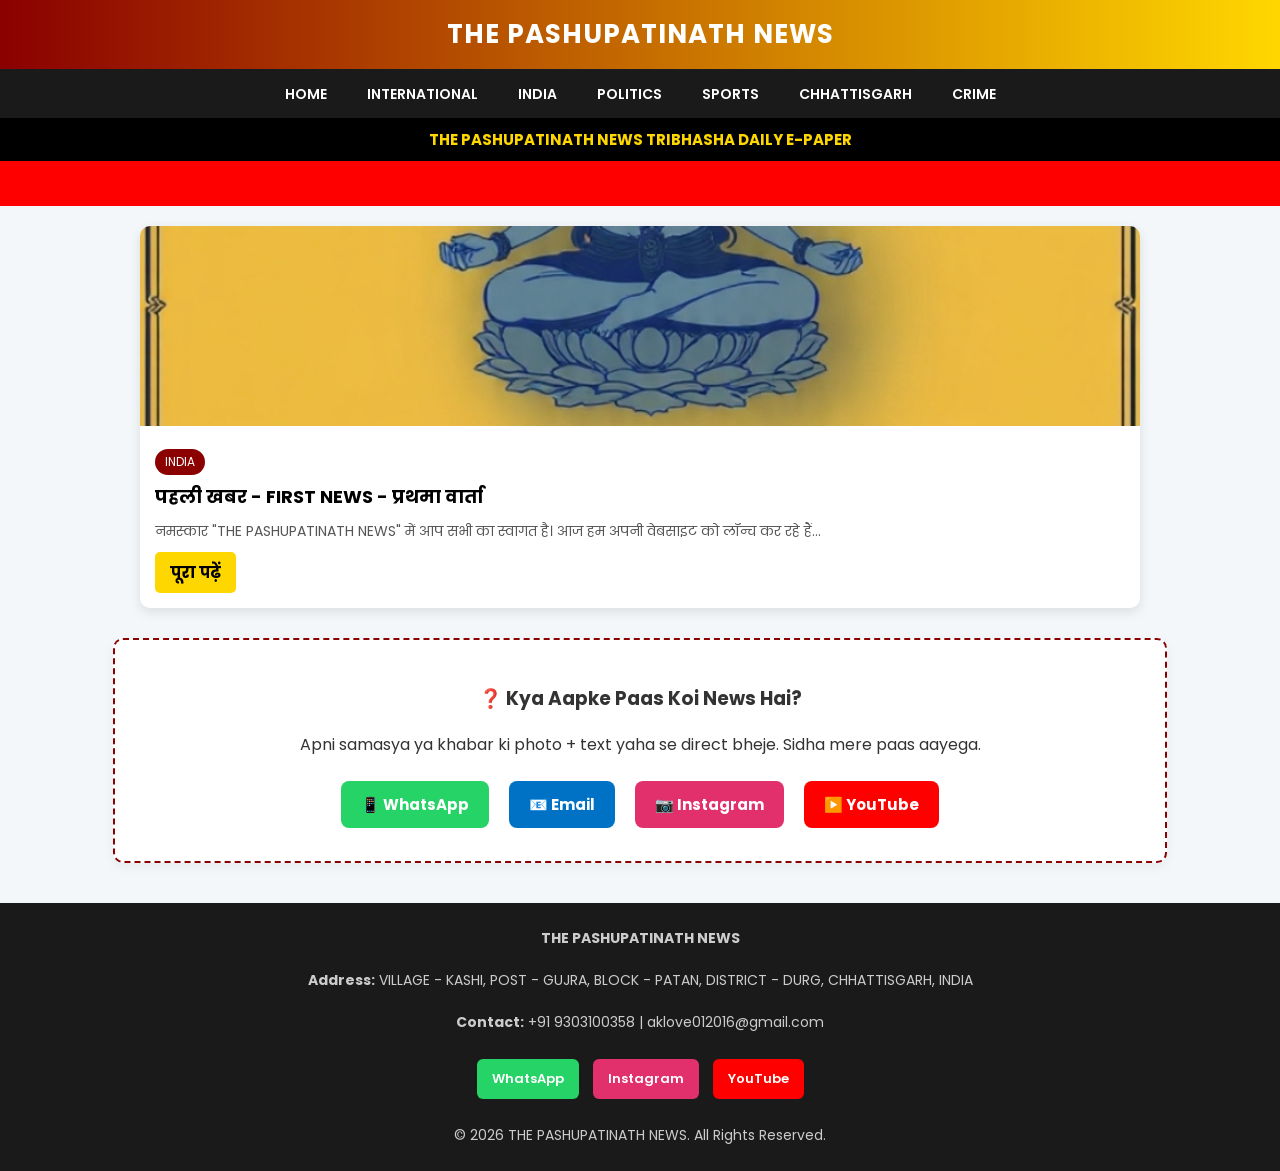
<file: index.html>
<!DOCTYPE html>
<html lang="hi">
<head>
<meta charset="UTF-8">
<meta name="viewport" content="width=device-width, initial-scale=1.0">
<title>THE PASHUPATINATH NEWS - TRIBHASHA NEWS</title>

<meta property="og:title" content="THE PASHUPATINATH NEWS - TRIBHASHA NEWS">
<meta property="og:description" content="Hindi, English, Sanskrit me Breaking News">
<meta property="og:image" content="https://pashupatinath-news.github.io/thepashupatinathnews/news1.jpg">
<meta property="og:url" content="https://pashupatinath-news.github.io/thepashupatinathnews/">

<style>
    @import url('https://fonts.googleapis.com/css2?family=Poppins:wght@400;600;700&display=swap');
    body { font-family: 'Poppins', Arial, sans-serif; margin:0; padding:0; background:#f4f7f9; color:#333; }
    
    header { background:linear-gradient(90deg, #8B0000, #FFD700); padding:15px; text-align:center; color:#fff; font-weight:700; font-size:26px; letter-spacing:1px; }
    
    nav { background:#1a1a1a; padding:12px; text-align:center; position:sticky; top:0; z-index:999; }
    nav a { color:#fff; margin:0 10px; text-decoration:none; font-size:14px; font-weight:600; padding:5px 8px; border-radius:4px; transition:0.3s; }
    nav a:hover { background:#FFD700; color:#000; }

    .epaper { background:#000; color:#FFD700; text-align:center; padding:10px; font-weight:700; font-size:15px; }

    .breaking { background:red; color:#fff; padding:10px 0; font-weight:700; overflow:hidden; white-space:nowrap; }
    .ticker { display:inline-block; padding-left:100%; animation: slide 30s linear infinite; }
    @keyframes slide { 0% { transform: translateX(0); } 100% { transform: translateX(-100%); } }

    .container { max-width:1000px; margin:20px auto; padding:0 15px; }
    
    .news-grid { display:grid; grid-template-columns: repeat(auto-fit, minmax(300px, 1fr)); gap:20px; }
    .news-card { background:#fff; border-radius:10px; box-shadow:0 4px 12px rgba(0,0,0,0.1); overflow:hidden; transition:0.3s; }
    .news-card:hover { transform:translateY(-5px); box-shadow:0 8px 20px rgba(0,0,0,0.15); }
    .news-card img { width:100%; height:200px; object-fit:cover; }
    .card-content { padding:15px; }
    .category-tag { background:#8B0000; color:#fff; padding:4px 10px; font-size:12px; border-radius:20px; display:inline-block; margin-bottom:8px; text-decoration:none; }
    .news-title { font-size:18px; font-weight:700; color:#000; margin-bottom:10px; }
    .news-title a { text-decoration:none; color:#000; }
    .news-excerpt { font-size:14px; line-height:1.6; color:#555; }
    .read-btn { display:inline-block; margin-top:10px; background:#FFD700; color:#000; padding:8px 15px; border-radius:5px; text-decoration:none; font-weight:700; }

    .contact-box { background:#fff; max-width:1000px; margin:30px auto; padding:25px; border:2px dashed #8B0000; border-radius:10px; text-align:center; box-shadow:0 4px 12px rgba(0,0,0,0.05); }
    .contact-btns a { display:inline-block; margin:8px; padding:12px 20px; border-radius:8px; color:#fff; text-decoration:none; font-weight:700; font-size:15px; transition:0.3s; }
    .contact-btns a:hover { opacity:0.8; }
    .whatsapp { background:#25D366; } .email { background:#0072C6; } .insta { background:#E1306C; } .youtube { background:#FF0000; }

    footer { background:#1a1a1a; color:#ccc; text-align:center; padding:25px; margin-top:40px; font-size:14px; }
    .social-footer a { display:inline-block; margin:5px; padding:10px 15px; border-radius:6px; color:#fff; text-decoration:none; font-size:13px; font-weight:600; }
</style>
</head>
<body>

<header>THE PASHUPATINATH NEWS</header>

<nav>
  <a href="index.html">HOME</a> 
  <a href="category.html?cat=INTERNATIONAL">INTERNATIONAL</a> 
  <a href="category.html?cat=INDIA">INDIA</a> 
  <a href="category.html?cat=POLITICS">POLITICS</a> 
  <a href="category.html?cat=SPORTS">SPORTS</a> 
  <a href="category.html?cat=CHHATTISGARH">CHHATTISGARH</a>
  <a href="category.html?cat=CRIME">CRIME</a>
</nav>

<div class="epaper">THE PASHUPATINATH NEWS TRIBHASHA DAILY E-PAPER</div>

<div class="breaking">
  <div class="ticker">
    <a href="news1.html">
      🔥 Hindi: वेबसाइट लॉन्च - द पशुपतिनाथ न्यूज राष्ट्र एवं सच के प्रति समर्पित | 
      English: Website Launched - THE PASHUPATINATH NEWS Committed to Nation and Truth | 
      Sanskrit: जालस्थलस्य उद्घाटनम् - द पशुपतिनाथ न्यूज राष्ट्राय सत्याय च समर्पिता
    </a>
  </div>
</div>

<div class="container">
  <div class="news-grid">
    
    <!-- YE EK CARD HAI. AAGE CMS SE AUTO BANENGE -->
    <div class="news-card">
      <img src="news1.jpg" alt="पहली खबर">
      <div class="card-content">
        <a href="category.html?cat=INDIA" class="category-tag">INDIA</a>
        <div class="news-title"><a href="news1.html">पहली खबर - FIRST NEWS - प्रथमा वार्ता</a></div>
        <div class="news-excerpt">नमस्कार "THE PASHUPATINATH NEWS" में आप सभी का स्वागत है। आज हम अपनी वेबसाइट को लॉन्च कर रहे हैं...</div>
        <a href="news1.html" class="read-btn">पूरा पढ़ें</a>
      </div>
    </div>

  </div>
</div>

<div class="contact-box">
  <h3>❓ Kya Aapke Paas Koi News Hai?</h3>
  <p>Apni samasya ya khabar ki photo + text yaha se direct bheje. Sidha mere paas aayega.</p>
  <div class="contact-btns">
    <a href="https://wa.me/919303100358" class="whatsapp">📱 WhatsApp</a>
    <a href="mailto:aklove012016@gmail.com" class="email">📧 Email</a>
    <a href="https://www.instagram.com/aayush_vaishnav_1?igsh=Mm8yZXpuZ2l0c2pl" class="insta">📷 Instagram</a>
    <a href="https://youtube.com/@newsman-view?si=_xOkvRZUi5VKEhFP" class="youtube">▶️ YouTube</a>
  </div>
</div>

<footer>
  <b>THE PASHUPATINATH NEWS</b><br><br>
  <b>Address:</b> VILLAGE - KASHI, POST - GUJRA, BLOCK - PATAN, DISTRICT - DURG, CHHATTISGARH, INDIA<br><br>
  <b>Contact:</b> +91 9303100358 | aklove012016@gmail.com<br><br>
  <div class="social-footer">
    <a href="https://wa.me/919303100358" class="whatsapp">WhatsApp</a>
    <a href="https://www.instagram.com/aayush_vaishnav_1?igsh=Mm8yZXpuZ2l0c2pl" class="insta">Instagram</a>
    <a href="https://youtube.com/@newsman-view?si=_xOkvRZUi5VKEhFP" class="youtube">YouTube</a>
  </div>
  <br>© 2026 THE PASHUPATINATH NEWS. All Rights Reserved.
</footer>

</body>
</html>
</file>
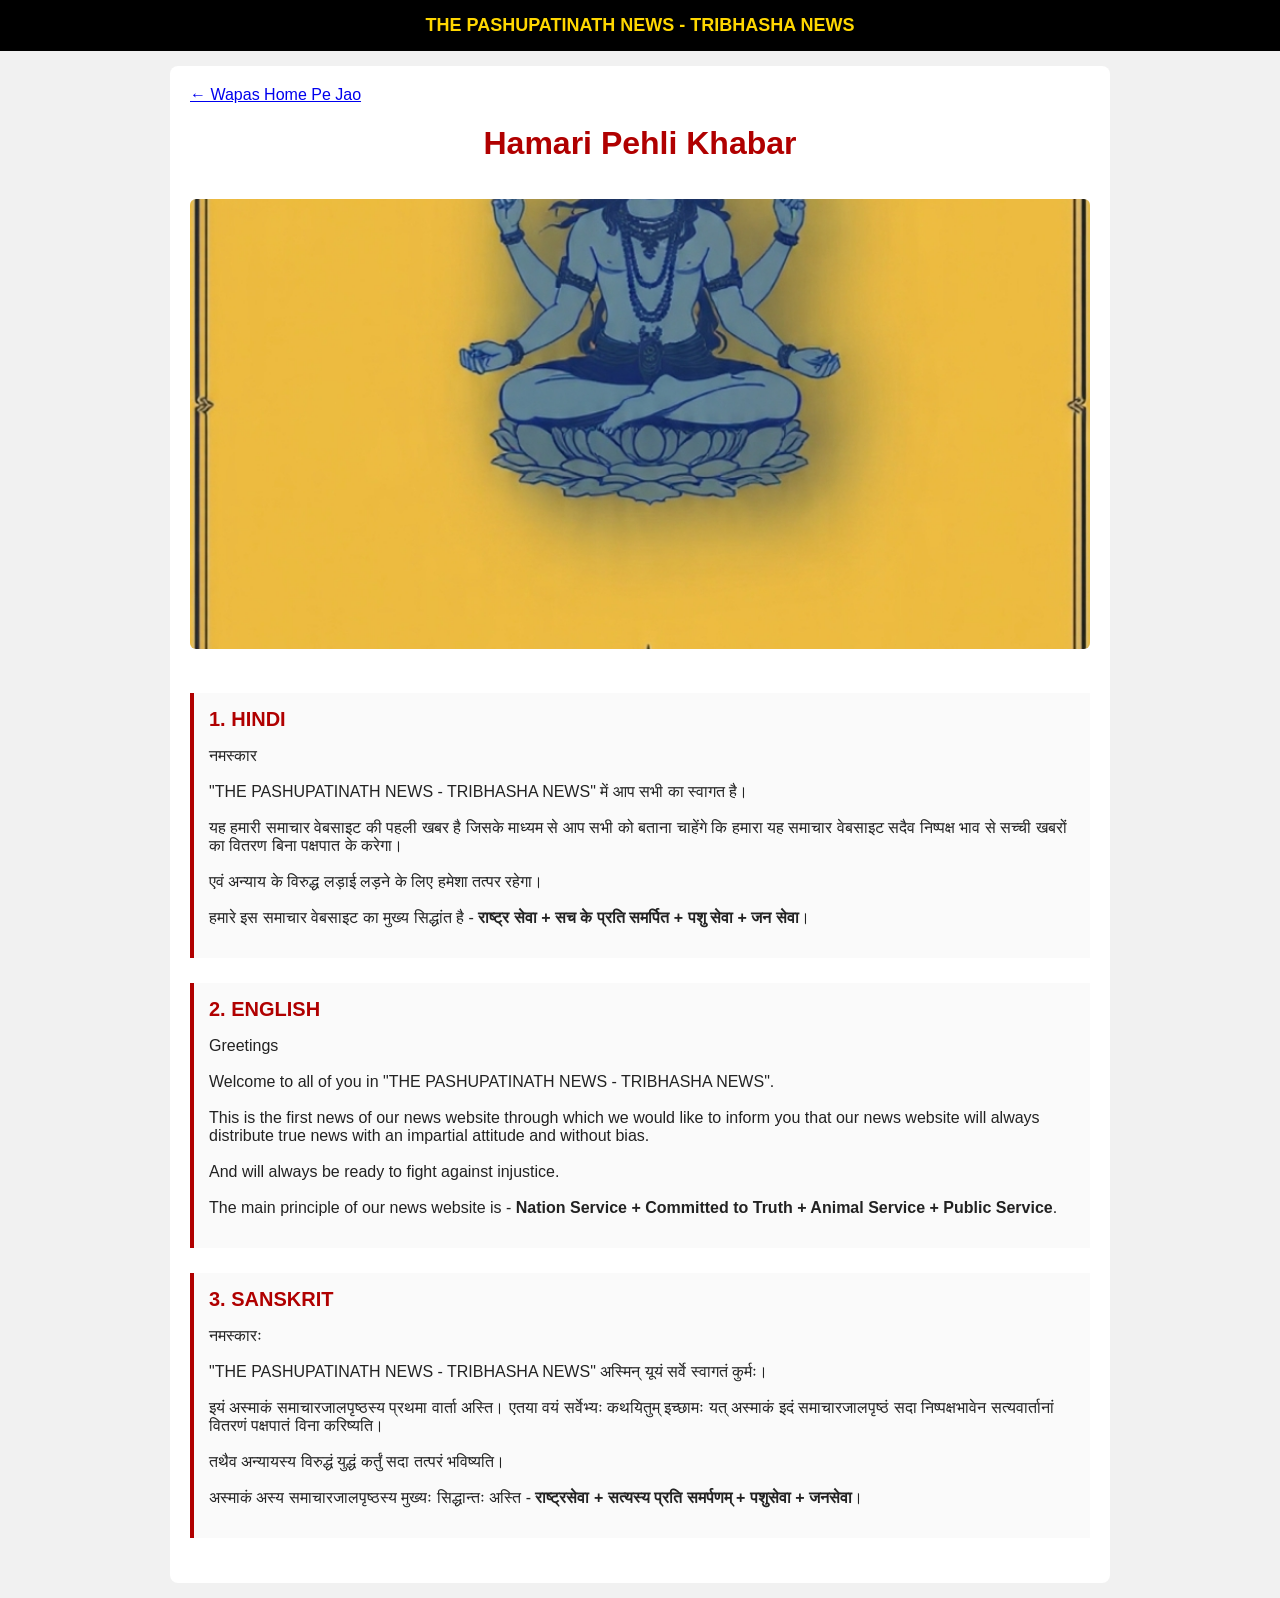
<file: news1.html>
<!DOCTYPE html>
<html lang="hi">
<head>
<meta charset="UTF-8">
<meta name="viewport" content="width=device-width, initial-scale=1.0">
<title>THE PASHUPATINATH NEWS - Tribhasha News</title>
<style>
body{margin:0; font-family:Arial, sans-serif; background:#f1f1f1; color:#222;}
.header{background:#000; color:#FFD700; text-align:center; padding:15px; font-size:18px; font-weight:bold;}
.container{max-width:900px; margin:15px auto; background:#fff; padding:20px; border-radius:8px;}
.news-img{width:100%; max-height:450px; object-fit:cover; border-radius:6px; margin:15px 0;}
.lang-block{margin:25px 0; padding:15px; border-left:4px solid #B00000; background:#fafafa;}
.lang-title{color:#B00000; font-size:20px; font-weight:bold; margin-bottom:10px;}
</style>
</head>
<body>
<div class="header">THE PASHUPATINATH NEWS - TRIBHASHA NEWS</div>
<div class="container">
  <a href="index.html" class="btn-back">← Wapas Home Pe Jao</a>
  <h1 style="color:#B00000; text-align:center;">Hamari Pehli Khabar</h1>
  <img src="news1.jpg" class="news-img" alt="Pashupatinath News Launch">

  <div class="lang-block">
    <div class="lang-title">1. HINDI</div>
    <p>नमस्कार <br><br>"THE PASHUPATINATH NEWS - TRIBHASHA NEWS" में आप सभी का स्वागत है। <br><br>यह हमारी समाचार वेबसाइट की पहली खबर है जिसके माध्यम से आप सभी को बताना चाहेंगे कि हमारा यह समाचार वेबसाइट सदैव निष्पक्ष भाव से सच्ची खबरों का वितरण बिना पक्षपात के करेगा। <br><br>एवं अन्याय के विरुद्ध लड़ाई लड़ने के लिए हमेशा तत्पर रहेगा। <br><br>हमारे इस समाचार वेबसाइट का मुख्य सिद्धांत है - <b>राष्ट्र सेवा + सच के प्रति समर्पित + पशु सेवा + जन सेवा</b>।</p>
  </div>

  <div class="lang-block">
    <div class="lang-title">2. ENGLISH</div>
    <p>Greetings <br><br>Welcome to all of you in "THE PASHUPATINATH NEWS - TRIBHASHA NEWS". <br><br>This is the first news of our news website through which we would like to inform you that our news website will always distribute true news with an impartial attitude and without bias. <br><br>And will always be ready to fight against injustice. <br><br>The main principle of our news website is - <b>Nation Service + Committed to Truth + Animal Service + Public Service</b>.</p>
  </div>

  <div class="lang-block">
    <div class="lang-title">3. SANSKRIT</div>
    <p>नमस्कारः <br><br>"THE PASHUPATINATH NEWS - TRIBHASHA NEWS" अस्मिन् यूयं सर्वे स्वागतं कुर्मः। <br><br>इयं अस्माकं समाचारजालपृष्ठस्य प्रथमा वार्ता अस्ति। एतया वयं सर्वेभ्यः कथयितुम् इच्छामः यत् अस्माकं इदं समाचारजालपृष्ठं सदा निष्पक्षभावेन सत्यवार्तानां वितरणं पक्षपातं विना करिष्यति। <br><br>तथैव अन्यायस्य विरुद्धं युद्धं कर्तुं सदा तत्परं भविष्यति। <br><br>अस्माकं अस्य समाचारजालपृष्ठस्य मुख्यः सिद्धान्तः अस्ति - <b>राष्ट्रसेवा + सत्यस्य प्रति समर्पणम् + पशुसेवा + जनसेवा</b>।</p>
  </div>
</div>
</body>
</html>
</file>
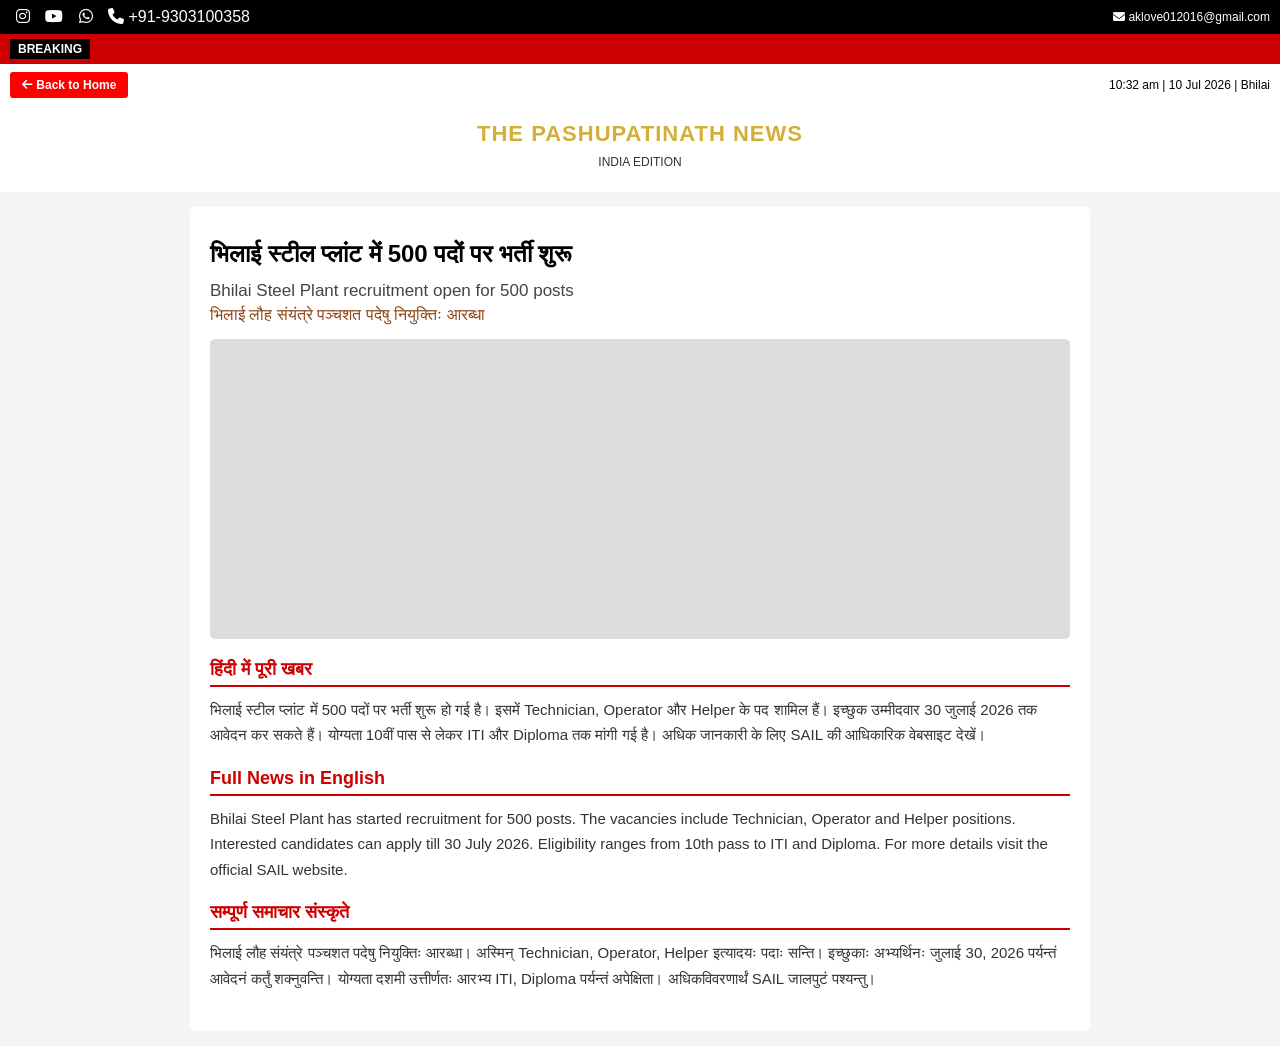
<file: news2.html>
<!DOCTYPE html>
<html lang="hi">
<head>
<meta charset="UTF-8">
<meta name="viewport" content="width=device-width, initial-scale=1.0">
<title>भिलाई स्टील प्लांट भर्ती - THE PASHUPATINATH NEWS</title>
<link rel="stylesheet" href="https://cdnjs.cloudflare.com/ajax/libs/font-awesome/6.5.0/css/all.min.css">
<style>
*{margin:0;padding:0;box-sizing:border-box;font-family:Arial,sans-serif}
body{background:#f5f5f5}
.topbar{background:#000;color:#fff;padding:8px 10px;display:flex;justify-content:space-between;align-items:center;font-size:12px;flex-wrap:wrap}
.social a{color:#fff;margin:0 6px;font-size:16px;text-decoration:none}
.breaking{background:#cc0000;color:#fff;padding:5px 10px;display:flex;align-items:center;gap:10px}
.breaking-label{background:#000;padding:3px 8px;font-weight:bold;font-size:12px}
.ticker{overflow:hidden;white-space:nowrap;flex:1;font-size:12px}
.ticker span{display:inline-block;padding-left:100%;animation:slide 20s linear infinite}
@keyframes slide{0%{transform:translateX(0)}100%{transform:translateX(-100%)}}
.top-row{display:flex;justify-content:space-between;padding:8px 10px;font-size:12px;background:#fff;align-items:center}
.btn-back{background:red;color:#fff;border:none;padding:6px 12px;border-radius:3px;font-weight:bold;text-decoration:none}
.header{text-align:center;padding:15px 10px;background:#fff}
.header h1{color:#d4af37;margin:0;font-size:22px;font-weight:bold;letter-spacing:1px}
.container{max-width:900px;margin:15px auto;background:#fff;padding:20px;border-radius:5px}
.headline-hi{font-size:24px;font-weight:bold;color:#000;margin:10px 0;line-height:1.4}
.headline-en{font-size:17px;color:#444;margin:5px 0}
.headline-sk{font-size:16px;color:#8B4513;margin:5px 0}
.news-img{width:100%;height:300px;background:#ddd url('https://via.placeholder.com/800x300') center/cover;border-radius:5px;margin:15px 0}
.section{margin:20px 0}
.section-title{font-size:18px;font-weight:bold;color:#cc0000;border-bottom:2px solid #cc0000;padding-bottom:5px;margin-bottom:10px}
p{font-size:15px;line-height:1.7;color:#333}
</style>
</head>
<body>

<div class="topbar">
  <div class="social">
    <a href="https://www.instagram.com/aayush_vaishnav_1" target="_blank"><i class="fab fa-instagram"></i></a>
    <a href="https://youtube.com/@newsman-view" target="_blank"><i class="fab fa-youtube"></i></a>
    <a href="https://wa.me/919303100358" target="_blank"><i class="fab fa-whatsapp"></i></a>
    <a href="tel:+919303100358"><i class="fas fa-phone"></i> +91-9303100358</a>
  </div>
  <div><i class="fas fa-envelope"></i> aklove012016@gmail.com</div>
</div>

<div class="breaking">
  <div class="breaking-label">BREAKING</div>
  <div class="ticker">
    <span>भिलाई स्टील प्लांट भर्ती शुरू | Bhilai Steel Plant Recruitment | भिलाई लौह संयंत्रे नियुक्तिः ||</span>
  </div>
</div>

<div class="top-row">
  <a href="index.html" class="btn-back"><i class="fas fa-arrow-left"></i> Back to Home</a>
  <span>10:32 am | 10 Jul 2026 | Bhilai</span>
</div>

<div class="header">
  <h1>THE PASHUPATINATH NEWS</h1>
  <p style="font-size:12px;margin:5px 0">INDIA EDITION</p>
</div>

<div class="container">
  <div class="headline-hi">भिलाई स्टील प्लांट में 500 पदों पर भर्ती शुरू</div>
  <div class="headline-en">Bhilai Steel Plant recruitment open for 500 posts</div>
  <div class="headline-sk">भिलाई लौह संयंत्रे पञ्चशत पदेषु नियुक्तिः आरब्धा</div>

  <div class="news-img"></div>

  <div class="section">
    <div class="section-title">हिंदी में पूरी खबर</div>
    <p>भिलाई स्टील प्लांट में 500 पदों पर भर्ती शुरू हो गई है। इसमें Technician, Operator और Helper के पद शामिल हैं। इच्छुक उम्मीदवार 30 जुलाई 2026 तक आवेदन कर सकते हैं। योग्यता 10वीं पास से लेकर ITI और Diploma तक मांगी गई है। अधिक जानकारी के लिए SAIL की आधिकारिक वेबसाइट देखें।</p>
  </div>

  <div class="section">
    <div class="section-title">Full News in English</div>
    <p>Bhilai Steel Plant has started recruitment for 500 posts. The vacancies include Technician, Operator and Helper positions. Interested candidates can apply till 30 July 2026. Eligibility ranges from 10th pass to ITI and Diploma. For more details visit the official SAIL website.</p>
  </div>

  <div class="section">
    <div class="section-title">सम्पूर्ण समाचार संस्कृते</div>
    <p>भिलाई लौह संयंत्रे पञ्चशत पदेषु नियुक्तिः आरब्धा। अस्मिन् Technician, Operator, Helper इत्यादयः पदाः सन्ति। इच्छुकाः अभ्यर्थिनः जुलाई 30, 2026 पर्यन्तं आवेदनं कर्तुं शक्नुवन्ति। योग्यता दशमी उत्तीर्णतः आरभ्य ITI, Diploma पर्यन्तं अपेक्षिता। अधिकविवरणार्थं SAIL जालपुटं पश्यन्तु।</p>
  </div>
</div>

</body>
</html>
</file>
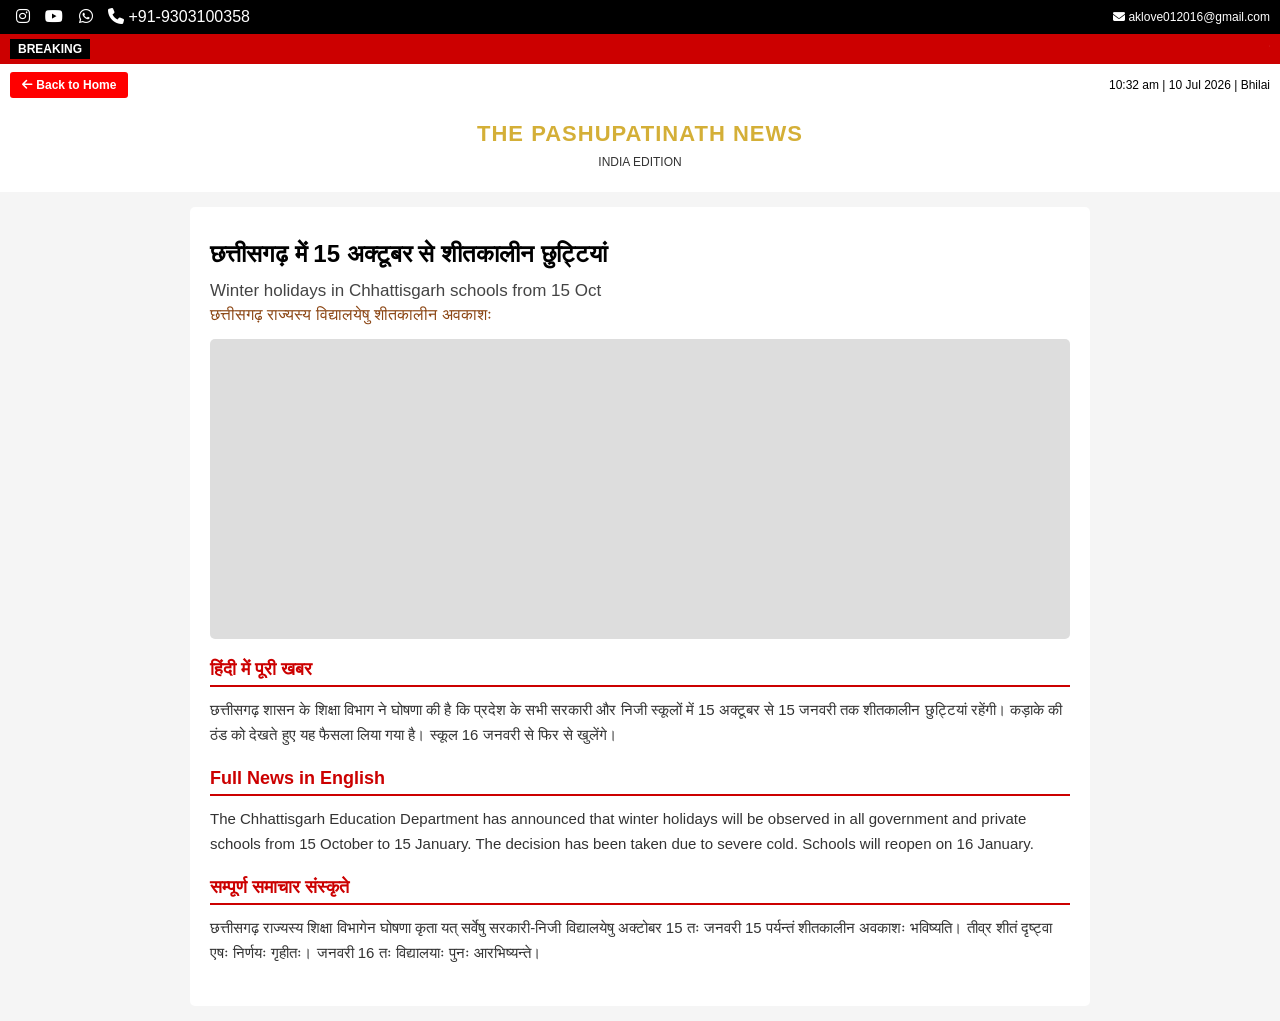
<file: news3.html>
<!DOCTYPE html>
<html lang="hi">
<head>
<meta charset="UTF-8">
<meta name="viewport" content="width=device-width, initial-scale=1.0">
<title>छत्तीसगढ़ शीतकालीन छुट्टियां - THE PASHUPATINATH NEWS</title>
<link rel="stylesheet" href="https://cdnjs.cloudflare.com/ajax/libs/font-awesome/6.5.0/css/all.min.css">
<style>
*{margin:0;padding:0;box-sizing:border-box;font-family:Arial,sans-serif}
body{background:#f5f5f5}
.topbar{background:#000;color:#fff;padding:8px 10px;display:flex;justify-content:space-between;align-items:center;font-size:12px;flex-wrap:wrap}
.social a{color:#fff;margin:0 6px;font-size:16px;text-decoration:none}
.breaking{background:#cc0000;color:#fff;padding:5px 10px;display:flex;align-items:center;gap:10px}
.breaking-label{background:#000;padding:3px 8px;font-weight:bold;font-size:12px}
.ticker{overflow:hidden;white-space:nowrap;flex:1;font-size:12px}
.ticker span{display:inline-block;padding-left:100%;animation:slide 20s linear infinite}
@keyframes slide{0%{transform:translateX(0)}100%{transform:translateX(-100%)}}
.top-row{display:flex;justify-content:space-between;padding:8px 10px;font-size:12px;background:#fff;align-items:center}
.btn-back{background:red;color:#fff;border:none;padding:6px 12px;border-radius:3px;font-weight:bold;text-decoration:none}
.header{text-align:center;padding:15px 10px;background:#fff}
.header h1{color:#d4af37;margin:0;font-size:22px;font-weight:bold;letter-spacing:1px}
.container{max-width:900px;margin:15px auto;background:#fff;padding:20px;border-radius:5px}
.headline-hi{font-size:24px;font-weight:bold;color:#000;margin:10px 0;line-height:1.4}
.headline-en{font-size:17px;color:#444;margin:5px 0}
.headline-sk{font-size:16px;color:#8B4513;margin:5px 0}
.news-img{width:100%;height:300px;background:#ddd url('https://via.placeholder.com/800x300') center/cover;border-radius:5px;margin:15px 0}
.section{margin:20px 0}
.section-title{font-size:18px;font-weight:bold;color:#cc0000;border-bottom:2px solid #cc0000;padding-bottom:5px;margin-bottom:10px}
p{font-size:15px;line-height:1.7;color:#333}
</style>
</head>
<body>

<div class="topbar">
  <div class="social">
    <a href="https://www.instagram.com/aayush_vaishnav_1" target="_blank"><i class="fab fa-instagram"></i></a>
    <a href="https://youtube.com/@newsman-view" target="_blank"><i class="fab fa-youtube"></i></a>
    <a href="https://wa.me/919303100358" target="_blank"><i class="fab fa-whatsapp"></i></a>
    <a href="tel:+919303100358"><i class="fas fa-phone"></i> +91-9303100358</a>
  </div>
  <div><i class="fas fa-envelope"></i> aklove012016@gmail.com</div>
</div>

<div class="breaking">
  <div class="breaking-label">BREAKING</div>
  <div class="ticker">
    <span>छत्तीसगढ़ में शीतकालीन छुट्टियां | Winter Holidays in Chhattisgarh | छत्तीसगढ़े शीतकालीन अवकाशः ||</span>
  </div>
</div>

<div class="top-row">
  <a href="index.html" class="btn-back"><i class="fas fa-arrow-left"></i> Back to Home</a>
  <span>10:32 am | 10 Jul 2026 | Bhilai</span>
</div>

<div class="header">
  <h1>THE PASHUPATINATH NEWS</h1>
  <p style="font-size:12px;margin:5px 0">INDIA EDITION</p>
</div>

<div class="container">
  <div class="headline-hi">छत्तीसगढ़ में 15 अक्टूबर से शीतकालीन छुट्टियां</div>
  <div class="headline-en">Winter holidays in Chhattisgarh schools from 15 Oct</div>
  <div class="headline-sk">छत्तीसगढ़ राज्यस्य विद्यालयेषु शीतकालीन अवकाशः</div>

  <div class="news-img"></div>

  <div class="section">
    <div class="section-title">हिंदी में पूरी खबर</div>
    <p>छत्तीसगढ़ शासन के शिक्षा विभाग ने घोषणा की है कि प्रदेश के सभी सरकारी और निजी स्कूलों में 15 अक्टूबर से 15 जनवरी तक शीतकालीन छुट्टियां रहेंगी। कड़ाके की ठंड को देखते हुए यह फैसला लिया गया है। स्कूल 16 जनवरी से फिर से खुलेंगे।</p>
  </div>

  <div class="section">
    <div class="section-title">Full News in English</div>
    <p>The Chhattisgarh Education Department has announced that winter holidays will be observed in all government and private schools from 15 October to 15 January. The decision has been taken due to severe cold. Schools will reopen on 16 January.</p>
  </div>

  <div class="section">
    <div class="section-title">सम्पूर्ण समाचार संस्कृते</div>
    <p>छत्तीसगढ़ राज्यस्य शिक्षा विभागेन घोषणा कृता यत् सर्वेषु सरकारी-निजी विद्यालयेषु अक्टोबर 15 तः जनवरी 15 पर्यन्तं शीतकालीन अवकाशः भविष्यति। तीव्र शीतं दृष्ट्वा एषः निर्णयः गृहीतः। जनवरी 16 तः विद्यालयाः पुनः आरभिष्यन्ते।</p>
  </div>
</div>

</body>
</html>
</file>
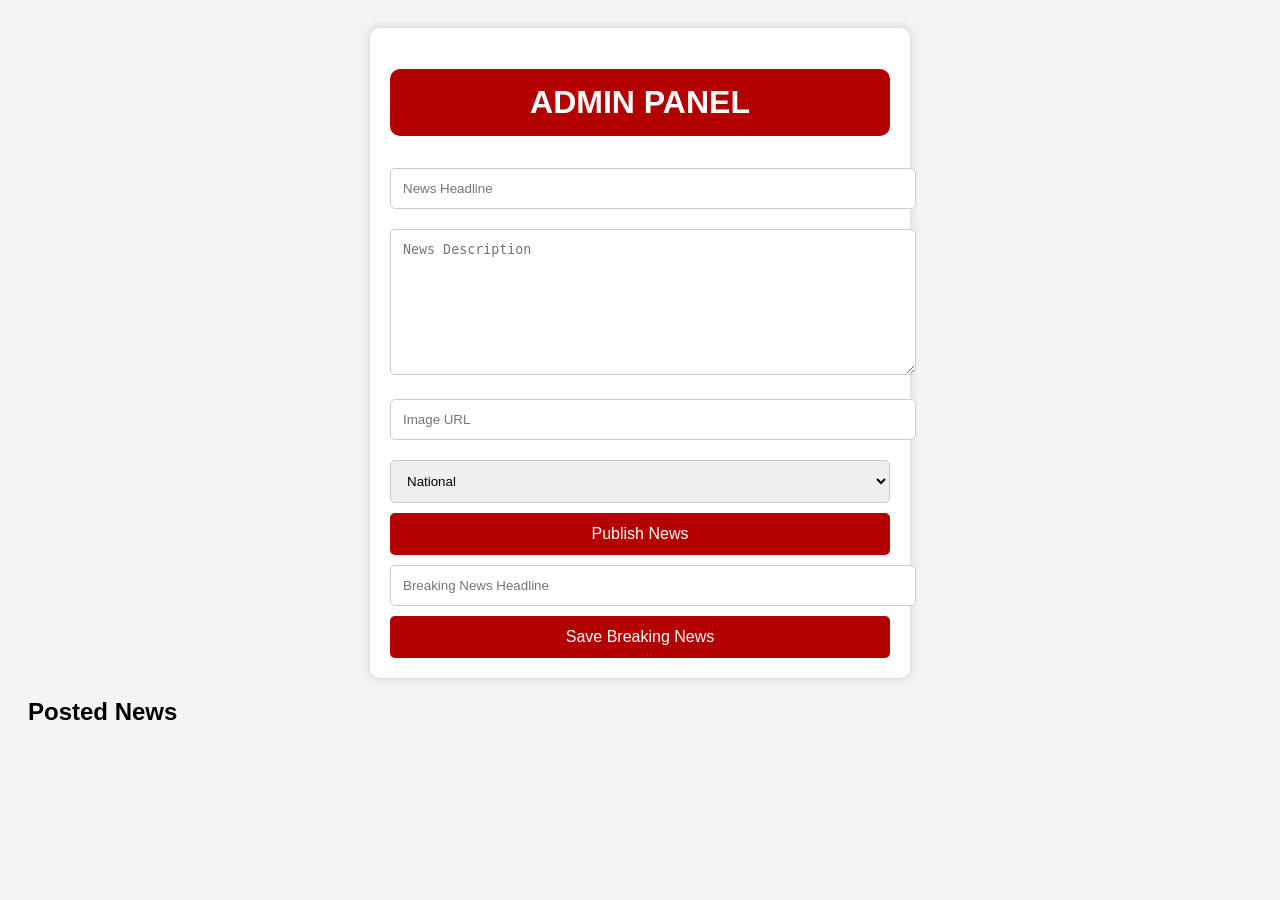
<file: admin/admin.html>
<!DOCTYPE html>
<html lang="en">

<head>

<meta charset="UTF-8">
<meta name="viewport" content="width=device-width, initial-scale=1.0">

<title>
PASHUPATINATH NEWS ADMIN
</title>


<style>

body{

font-family:Arial,sans-serif;
background:#f4f4f4;
padding:20px;

}


.box{

background:white;
max-width:500px;
margin:auto;
padding:20px;
border-radius:10px;
box-shadow:0 0 10px #ccc;

}


h1{

background:#b30000;
color:white;
padding:15px;
text-align:center;
border-radius:10px;

}


input,textarea,select{

width:100%;
padding:12px;
margin:10px 0;
border:1px solid #ccc;
border-radius:5px;

}


textarea{

height:120px;

}


button{

width:100%;
padding:12px;
background:#b30000;
color:white;
border:none;
border-radius:5px;
font-size:16px;
cursor:pointer;

}


button:hover{

background:#800000;

}


</style>


</head>


<body>
<script>

let pass = prompt("Enter Admin Password");

if(pass !== "12345"){
    alert("Wrong Password");
    document.body.innerHTML = "";
}

</script>

<div class="box">


<h1>
ADMIN PANEL
</h1>


<input id="title" 
placeholder="News Headline">


<textarea id="description"
placeholder="News Description"></textarea>


<input id="image"
placeholder="Image URL">


<select id="category">

<option>
National
</option>

<option>
Sports
</option>

<option>
Technology
</option>

<option>
World
</option>

<option>
Entertainment
</option>

</select>


<button onclick="publishNews()">
Publish News
</button>

<input id="breakingText" placeholder="Breaking News Headline">

<button onclick="saveBreaking()">
Save Breaking News
</button>
</div>



<script>


function publishNews(){


let news = {


title:
document.getElementById("title").value,


description:
document.getElementById("description").value,


image:
document.getElementById("image").value,


category:
document.getElementById("category").value


};



let oldNews = JSON.parse(localStorage.getItem("newsList")) || [];

oldNews.push(news);

localStorage.setItem(
"newsList",
JSON.stringify(oldNews)
);

alert("News Published Successfully");

showNews();

}
</script>

<div id="postedNews" style="margin-top:20px;"></div>

<script>

function showNews(){

let newsList = JSON.parse(localStorage.getItem("newsList")) || [];

let box = document.getElementById("postedNews");

box.innerHTML = "<h2>Posted News</h2>";


newsList.forEach(function(news,index){

box.innerHTML += `

<div style="
background:#f4f4f4;
padding:15px;
margin-top:10px;
border-radius:10px;
">

<h3>${news.title}</h3>

<p>${news.category}</p>

<button onclick="deleteNews(${index})"
style="
background:red;
color:white;
padding:8px;
border:none;
border-radius:5px;
">
Delete
</button>

</div>

`;

});

}


function deleteNews(index){

let newsList = JSON.parse(localStorage.getItem("newsList")) || [];

newsList.splice(index,1);

localStorage.setItem(
"newsList",
JSON.stringify(newsList)
);

showNews();

}


showNews();
function saveBreaking(){

let text = document.getElementById("breakingText").value;

localStorage.setItem(
"breakingNews",
text
);

alert("Breaking News Saved");

}
</script>
</body>

</html><!DOCTYPE html>
<html lang="en">
<head>
    <meta charset="UTF-8">
    <title>Page title</title>
</head>
<body>
    
</body>
</html>
</file>
